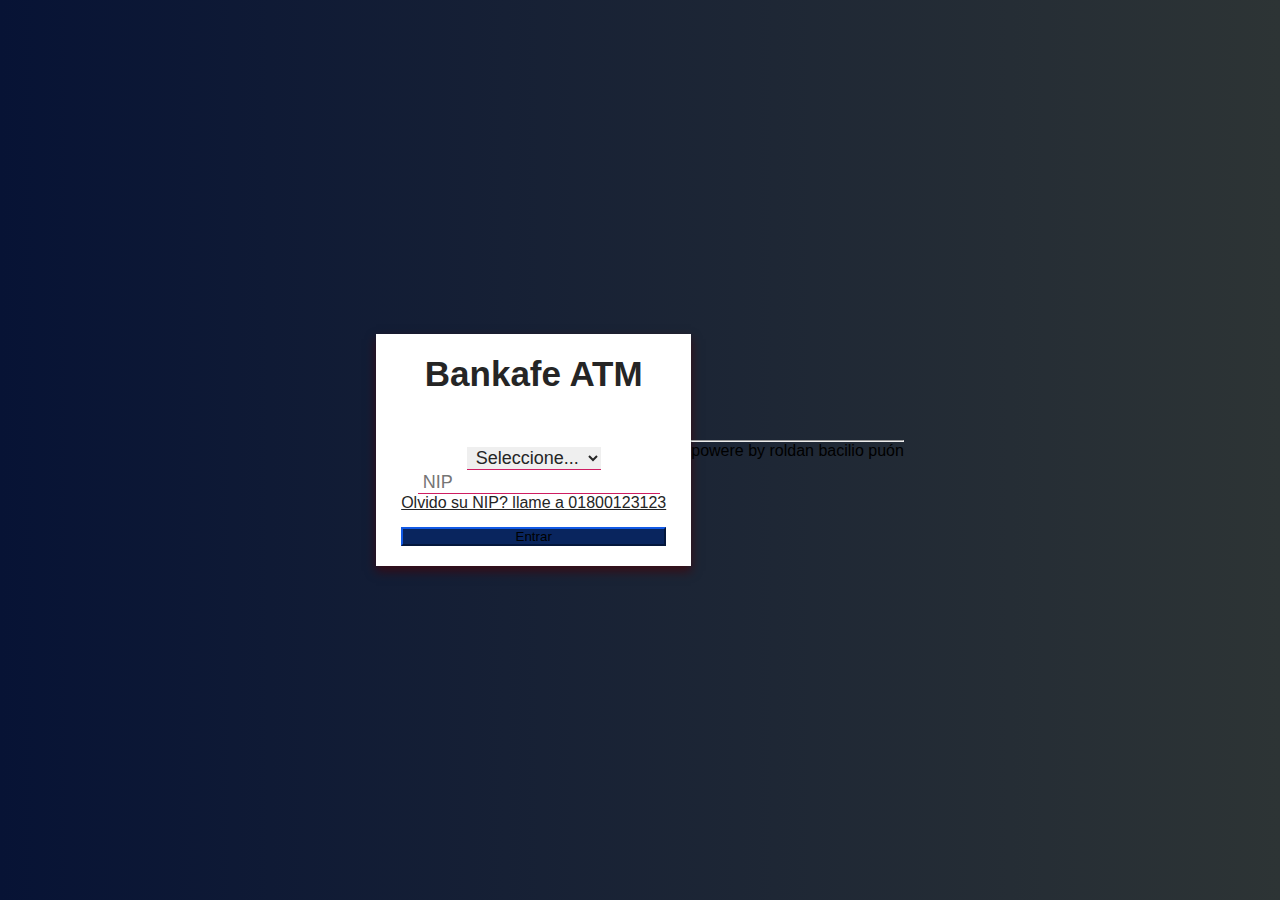
<file: index.html>
<!DOCTYPE html>
<html lang="en">
<head>
    <meta charset="UTF-8">
    <meta http-equiv="X-UA-Compatible" content="IE=edge">
    <meta name="viewport" content="width=device-width, initial-scale=1.0">
    <title>Bankafe ATM</title>
    <link rel="stylesheet" href="/css/styles.css">
    <link rel="stylesheet" href="https://cdnjs.cloudflare.com/ajax/libs/font-awesome/6.1.1/css/all.min.css" integrity="sha512-KfkfwYDsLkIlwQp6LFnl8zNdLGxu9YAA1QvwINks4PhcElQSvqcyVLLD9aMhXd13uQjoXtEKNosOWaZqXgel0g==" crossorigin="anonymous" referrerpolicy="no-referrer" />
    <link href="https://cdn.jsdelivr.net/npm/bootstrap@5.3.0-alpha3/dist/css/bootstrap.min.css" rel="stylesheet" integrity="sha384-KK94CHFLLe+nY2dmCWGMq91rCGa5gtU4mk92HdvYe+M/SXH301p5ILy+dN9+nJOZ" crossorigin="anonymous">

</head>
<body>
    <form id="loginForm">
        <h1 class="title">Bankafe ATM</h1>
        <div class="input-group mb-3">
            <div class="input-group-prepend">
                <label class="form-control" for="userName">
                    <i class="fa-solid fa-user"></i>
                </label>
            </div>
            <select class="custom-select" id="userName">
                <option selected>Seleccione...</option>
                <option value="Roldan">Roldan</option>
                <option value="Carolina">Carolina</option>
                <option value="Evelyn">Evelyn</option>
            </select>
        </div>
        <div class="input-group mb-3">
            <label class="input-group-text" for="inputPassword">
                <i class="fa-solid fa-lock"></i>
            </label>
            <input placeholder="NIP" class="custom-select" type="password" id="inputPassword" required>
        </div>
        
        <a href="#" class="link">Olvido su NIP? llame a 01800123123</a>
        <button type="button" class="btn btn-primary verde" id="login">Entrar</button>
    </form>
    
    <script src="https://cdn.jsdelivr.net/npm/bootstrap@5.3.0-alpha3/dist/js/bootstrap.bundle.min.js" integrity="sha384-ENjdO4Dr2bkBIFxQpeoTz1HIcje39Wm4jDKdf19U8gI4ddQ3GYNS7NTKfAdVQSZe" crossorigin="anonymous"></script>
    <script src="js/main.js"></script>
    
    <div class="piePag">
        <hr>
        <footer>
            <p class="fas fa-otter">powere by roldan bacilio puón</p>
        </footer>
    </div>
</body>
</html>
</file>
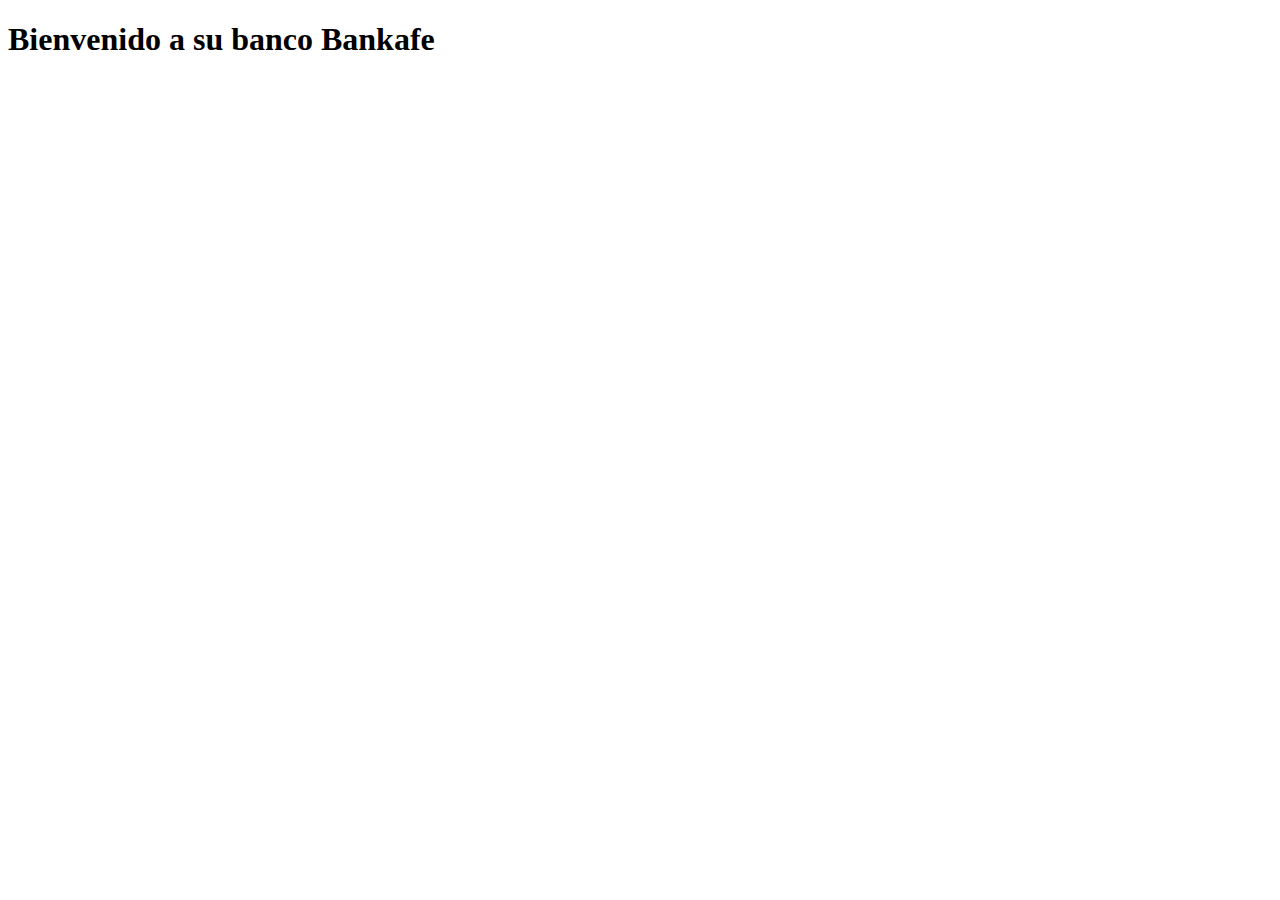
<file: html/atm2.html>
<!DOCTYPE html>
<html>
<head>
    <title>ATM</title>
</head>
<body>
<h1>Bienvenido a su banco Bankafe </h1>
<div id="options" style="display: none;">
    <h2>Options</h2>
    <button onclick="checkBalance()">Check Balance</button>
    <button onclick="withdraw()">Withdraw</button>
    <button onclick="deposit()">Deposit</button>
</div>

<script>
        let clients = [
            {pin: "1234", balance: 1000},
            {pin: "5678", balance: 2000},
            {pin: "9012", balance: 3000}
        ];

        let currentClient;

        function validatePIN() {
            let pin = document.getElementById("pin").value;
            currentClient = clients.find(client => client.pin === pin);
            if (currentClient) {
                document.getElementById("options").style.display = "block";
            } else {
                alert("Invalid PIN");
            }
        }

        function checkBalance() {
            alert("Your balance is $" + currentClient.balance);
        }

        function withdraw() {
            let amount = prompt("Enter amount to withdraw:");
            if (amount <= currentClient.balance) {
                currentClient.balance -= amount;
                alert("Withdrawal successful. Your new balance is $" + currentClient.balance);
            } else {
                alert("Insufficient funds");
            }
        }

        function deposit() {
            let amount = prompt("Enter amount to deposit:");
            currentClient.balance += parseInt(amount);
            alert("Deposit successful. Your new balance is $" + currentClient.balance);
        }
    </script>
</body>
</html>
</file>
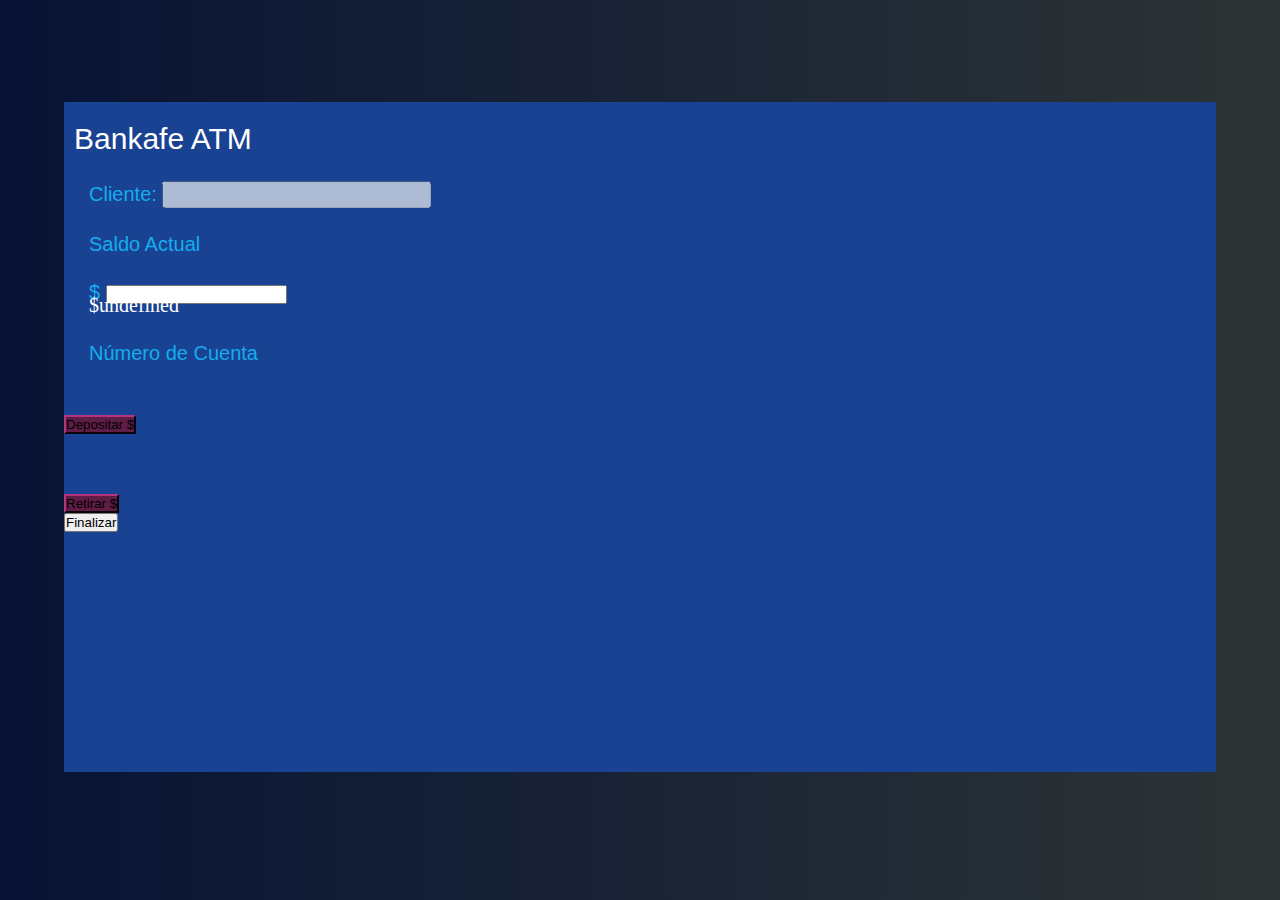
<file: html/cajero.html>
<!DOCTYPE html>
<html lang="es">
    <head>
        <meta charset="UTF-8">
        <meta http-equiv="X-UA-Compatible" content="IE=edge">
        <meta name="viewport" content="width=device-width, initial-scale=1.0">

        <link href="https://cdn.jsdelivr.net/npm/bootstrap@5.3.0-alpha3/dist/css/bootstrap.min.css" rel="stylesheet" integrity="sha384-KK94CHFLLe+nY2dmCWGMq91rCGa5gtU4mk92HdvYe+M/SXH301p5ILy+dN9+nJOZ" crossorigin="anonymous">
        <link rel="preconnect" href="https://fonts.googleapis.com">
        <link rel="preconnect" href="https://fonts.gstatic.com" crossorigin>
        <link href="https://fonts.googleapis.com/icon?family=Material+Icons"
        rel="stylesheet">
        <link rel="stylesheet" href="/css/styles.css">
        <link rel="shortcut icon" href="#">

        <title>Cajero Automático</title>
    </head>
    <body>
        <div class="container cajero">
            <div class="row">
                <div class="col-2 logoc">
                    <p>Bankafe ATM</p>
                </div>
                <div class="col-3 titulo">
                    <label for="nClnt">Cliente:</label>
                    <input type="text" class="Cliente d-flex" id="nClnt" disabled="true">
                </div>
            </div>
            <div class="row">
                <div class="col-3 titulo">
                    <p>Saldo Actual</p>
                </div>
                <div class="col-7 titulo">
                    <div class="input-group input-group-sm">
                        <span class="input-group-text">$</span>
                        <input type="text" class="form-control" id="inputMonto">
                    </div>
                </div>
            </div>
            <div class="row">
                <div class="col-2 subtitulo" id="saldoActual">
                    <p>$ 0</p>
                </div>
            </div>
            <div class="row">
                <div class="col-3 titulo">
                    <p>Número de Cuenta</p>
                </div>
                
            </div>
            <div class="row">
                <div class="col-3 subtitulo" id="numUsuario">
                    <p></p>
                </div>
            </div>
            <div class="row">
                <div class="col-4">
                    <p></p>
                </div>
                <div class="col-4 botonAccion">
                    <button type="button" class="btn btn-danger rosa" id="ingresarMonto">Depositar $</button>
                </div>
                <div class="col-4 botonAccion">
                    <button type="button" class="btn btn-danger rosa" id="retirarMonto">Retirar $</button>
                </div>
            </div>
            <div class="col-2">
                <button type="button" class="btn btn-success" id="Terminar"><span class="material-symbols-outlined"></span>Finalizar</button>
            </div>
        </div>
    </body>
    <script src="https://cdn.jsdelivr.net/npm/bootstrap@5.3.0-alpha3/dist/js/bootstrap.bundle.min.js" integrity="sha384-ENjdO4Dr2bkBIFxQpeoTz1HIcje39Wm4jDKdf19U8gI4ddQ3GYNS7NTKfAdVQSZe" crossorigin="anonymous"></script>
    <script src="/js/cajero.js"></script>
</html>
</file>
<file: css/styles.css>
* {
    margin: 0;
    padding: 0;
    box-sizing: border-box;
    font-family: sans-serif;
}

body {
    display: flex;
    align-items: center;
    justify-content: center;
    min-height: 100vh;
    background: linear-gradient(to right, #071335, #2d3435);
}

form {
    display: flex;
    flex-direction: column;
    background: #fff;
    text-align: center;
    padding: 20px 25px;
    box-shadow: 0 5px 10px rgba(71, 3, 6, 0.7);
}

form .title {
    color: #252525;
    font-size: 35px;
    font-weight: 800;
    margin-bottom: 30px;
}

form label {
    margin-bottom: 35px;
}

form label .fa-solid {
    font-size: 20px;
    color: #cb232c;
    margin-right: 10px;
}

form label input {
    outline: none;
    border: none;
    color: #252525;
    border-bottom: solid 1px #ce1d61;
    padding: 0 5px;
    font-size: 18px;
}

form label input::placeholder {
    color: rgba(37, 37, 37, 0.5);
}

form .link {
    color: #252525;
    margin-bottom: 15px;
}

form .custom-select {
    display: inline-flexbox;
    outline: none;
    border: none;
    color: #252525;
    border-bottom: solid 1px #ce1d61;
    padding: 0 5px;
    font-size: 18px;
}

form .inputPassword {
    display: inline-flexbox;
    outline: none;
    border: none;
    color: #252525;
    border-bottom: solid 1px #ce1d61;
    padding: 0 5px;
    font-size: 18px;
}
.Cliente{
    display: inline-flex;
    font-size: 20px;
    color: #19106e;
    text-align: left;
}
.user {
    height: 250px;
    width: 250px;
    margin-bottom: 40px;
    margin-left: 30%;
}   


.login {
    height: 30%;
    width: 30%;
    margin: auto;
    margin-top: 8%;
}

.verde {
    background-color: #09255e;
    border-color: #0B3890;
}

.cajero {
    background-color: #1a4292;
    height: 670px;
    width: 90%;
    margin: auto;
    margin-top: 8%;
}

.logoc {
    display: inline-flexbox;
    margin-left: 10px;
    margin-top: 20px;
    color: white;
    font-size: 30px;
    font-family: 'Lato', bold;
}

.titulo {
    margin-top: 25px;
    margin-left: 25px;
    color: #14ADED;
    font-family: 'Lato', bold;
    font-size: 20px;
}

.subtitulo {
    margin-top: -10px;
    margin-left: 25px;
    color: white;
    font-family: 'Lato', bold;
    font-size: 20px;
}

.cuadro {
    background-color: #14ADED;
    color: white;
    font-family: 'Lato', bold;
    font-size: 20px;
    margin-left: 35px;
    height: 50px;
    cursor: pointer;
}


.centrartexto {
    text-align: center;
    margin-top: 10px;
}

.botonAccion {
    margin-top: 60px;
    color: #0B3890;
}

.rosa {
    background-color: #5f1c45;
    border-color: #5f1c45;
}

.material-symbols-outlined {
font-variation-settings:
'FILL' 0,
'wght' 400,
'GRAD' 0,
'opsz' 48
}
</file>
